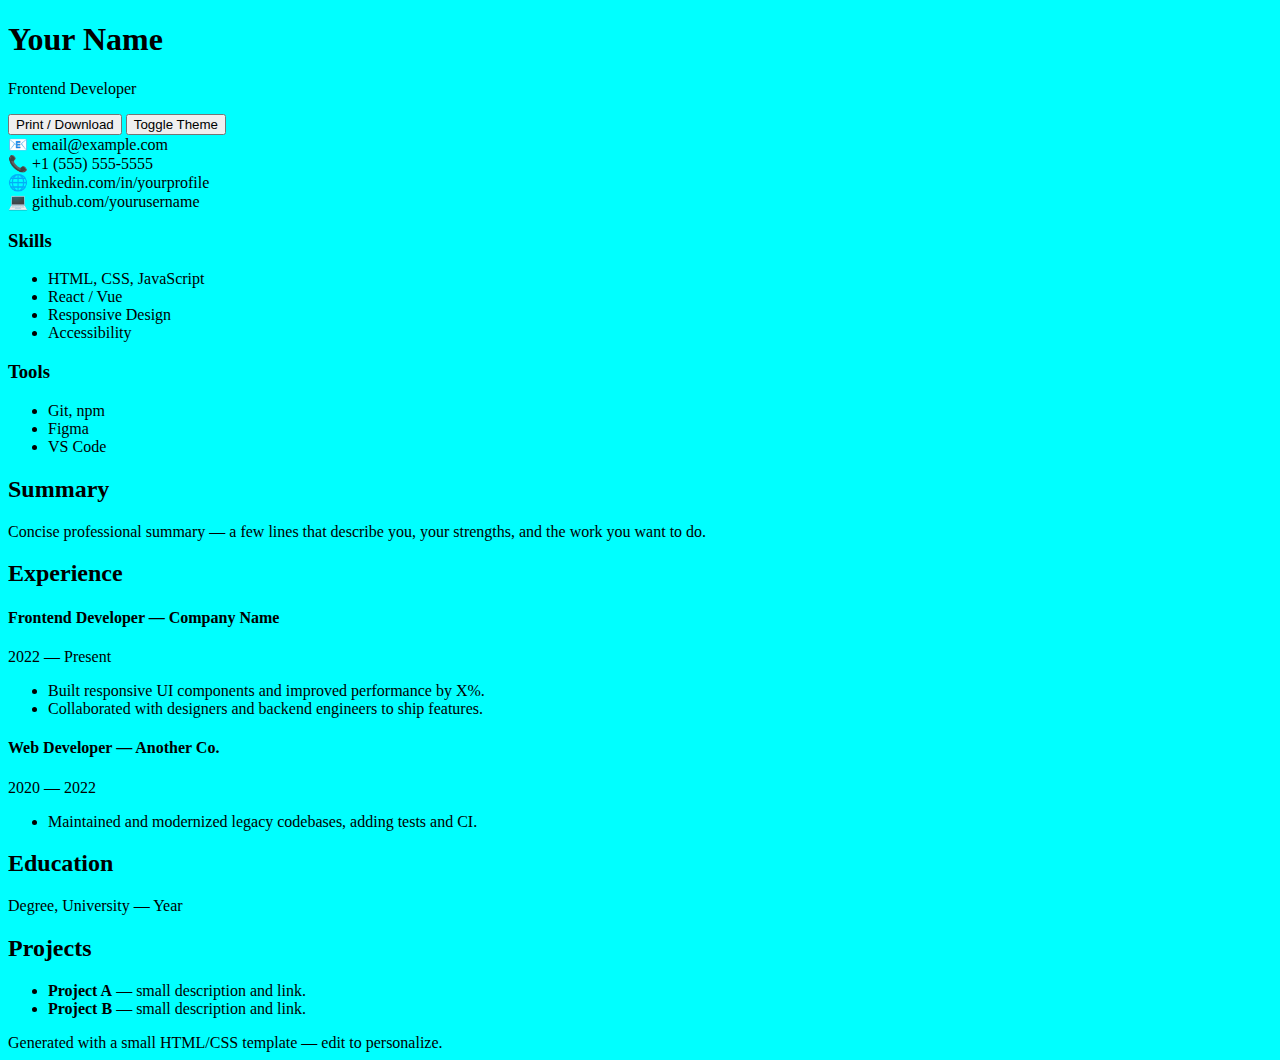
<file: index.html>
<!DOCTYPE html>
<html lang="en">
<head>
    <meta charset="UTF-8">
    <meta name="viewport" content="width=device-width, initial-scale=1.0">
    <title>Resume</title>
    <link rel="stylesheet" href="./index.css">
    <meta name="author" content="">
    <meta name="description" content="A clean, responsive HTML resume built with simple CSS and a tiny JS helper.">
</head>
<body>
    <div class="container">
        <header class="resume-header">
            <div>
                <h1 class="name">Your Name</h1>
                <p class="title">Frontend Developer</p>
            </div>
            <div class="actions">
                <button id="printBtn" class="btn">Print / Download</button>
                <button id="themeToggle" class="btn btn--alt">Toggle Theme</button>
            </div>
        </header>

        <section class="contact">
            <div class="contact-item">📧 email@example.com</div>
            <div class="contact-item">📞 +1 (555) 555-5555</div>
            <div class="contact-item">🌐 linkedin.com/in/yourprofile</div>
            <div class="contact-item">💻 github.com/yourusername</div>
        </section>

        <main class="main-grid">
            <aside class="sidebar">
                <h3>Skills</h3>
                <ul>
                    <li>HTML, CSS, JavaScript</li>
                    <li>React / Vue</li>
                    <li>Responsive Design</li>
                    <li>Accessibility</li>
                </ul>

                <h3>Tools</h3>
                <ul>
                    <li>Git, npm</li>
                    <li>Figma</li>
                    <li>VS Code</li>
                </ul>
            </aside>

            <section class="content">
                <section class="card">
                    <h2>Summary</h2>
                    <p>
                        Concise professional summary — a few lines that describe you, your strengths, and the work you want to do.
                    </p>
                </section>

                <section class="card">
                    <h2>Experience</h2>
                    <div class="job">
                        <h4>Frontend Developer — Company Name</h4>
                        <span class="muted">2022 — Present</span>
                        <ul>
                            <li>Built responsive UI components and improved performance by X%.</li>
                            <li>Collaborated with designers and backend engineers to ship features.</li>
                        </ul>
                    </div>

                    <div class="job">
                        <h4>Web Developer — Another Co.</h4>
                        <span class="muted">2020 — 2022</span>
                        <ul>
                            <li>Maintained and modernized legacy codebases, adding tests and CI.</li>
                        </ul>
                    </div>
                </section>

                <section class="card">
                    <h2>Education</h2>
                    <p>Degree, University — Year</p>
                </section>

                <section class="card">
                    <h2>Projects</h2>
                    <ul>
                        <li><strong>Project A</strong> — small description and link.</li>
                        <li><strong>Project B</strong> — small description and link.</li>
                    </ul>
                </section>
            </section>
        </main>

        <footer class="footer muted">Generated with a small HTML/CSS template — edit to personalize.</footer>
    </div>

    <script src="./scripts.js"></script>
</body>
</html>
</file>
<file: index.css>
body{
    background-color: aqua;
}
</file>
